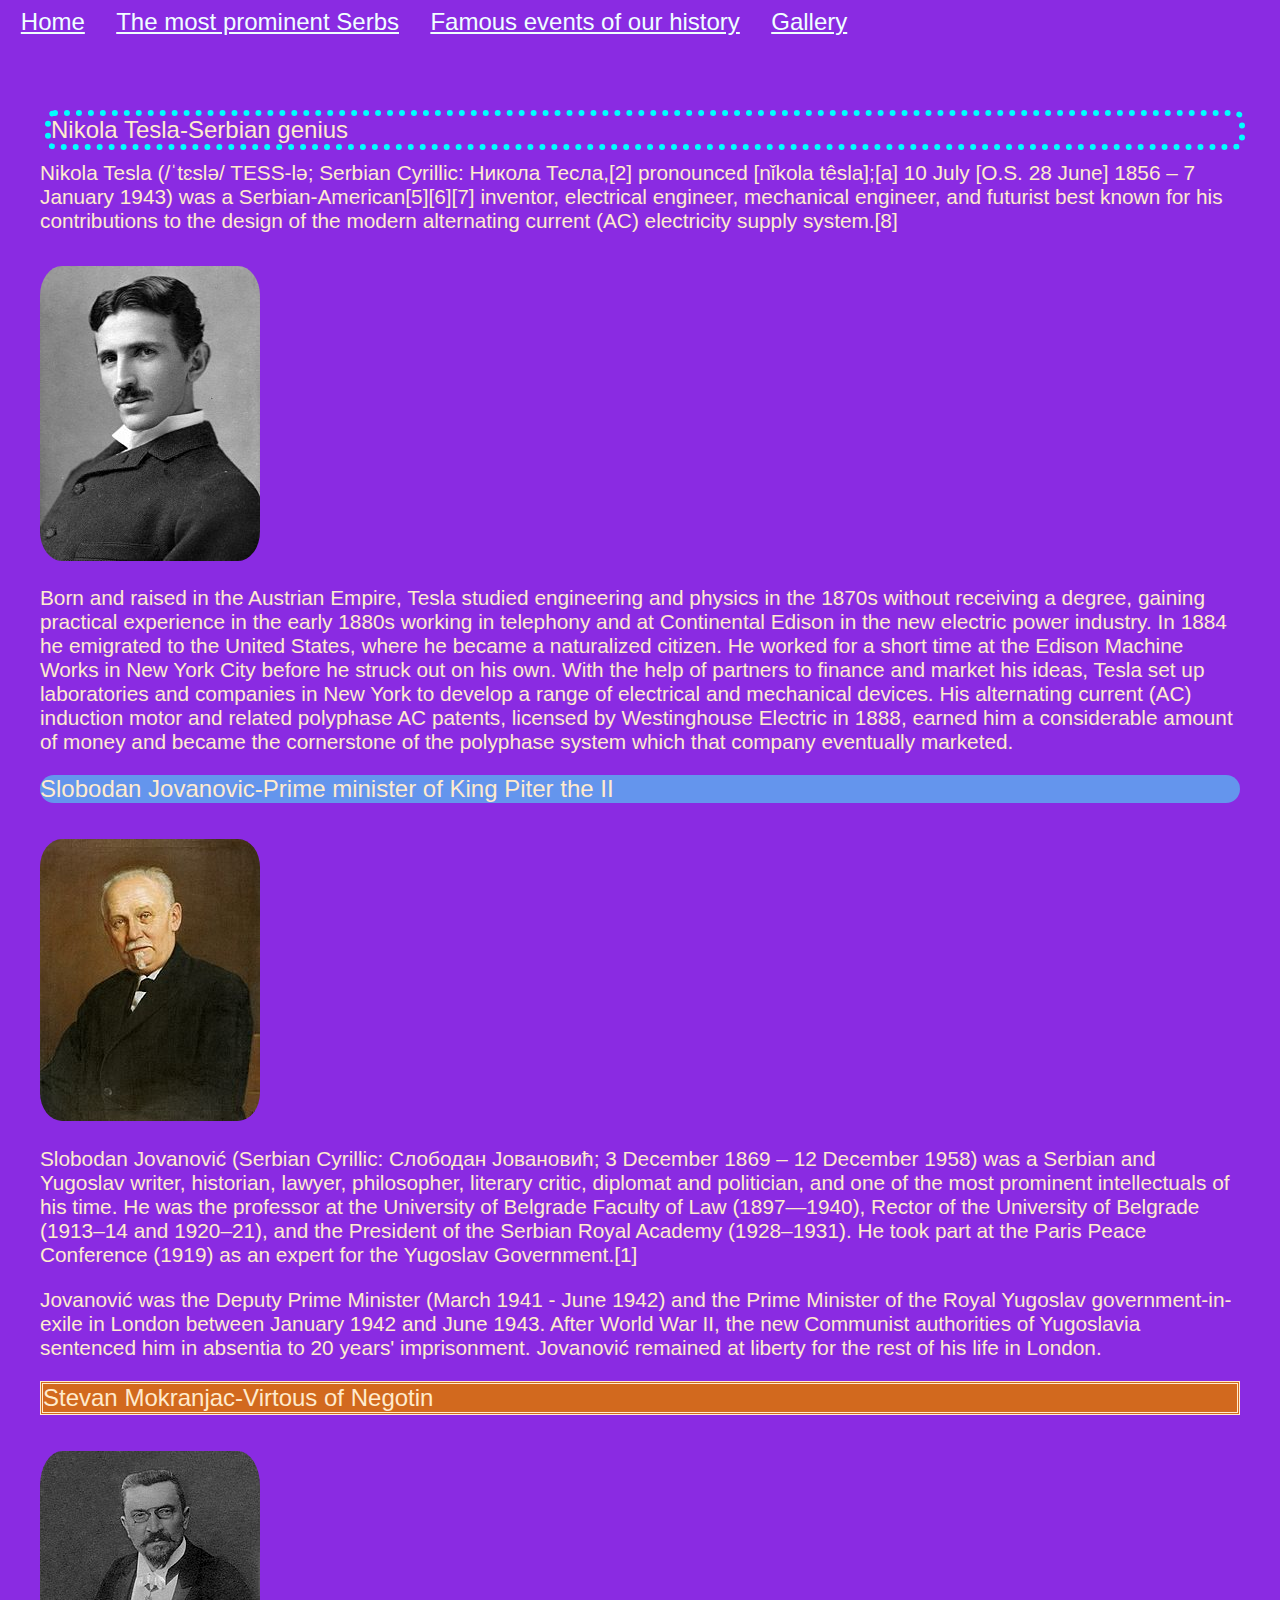
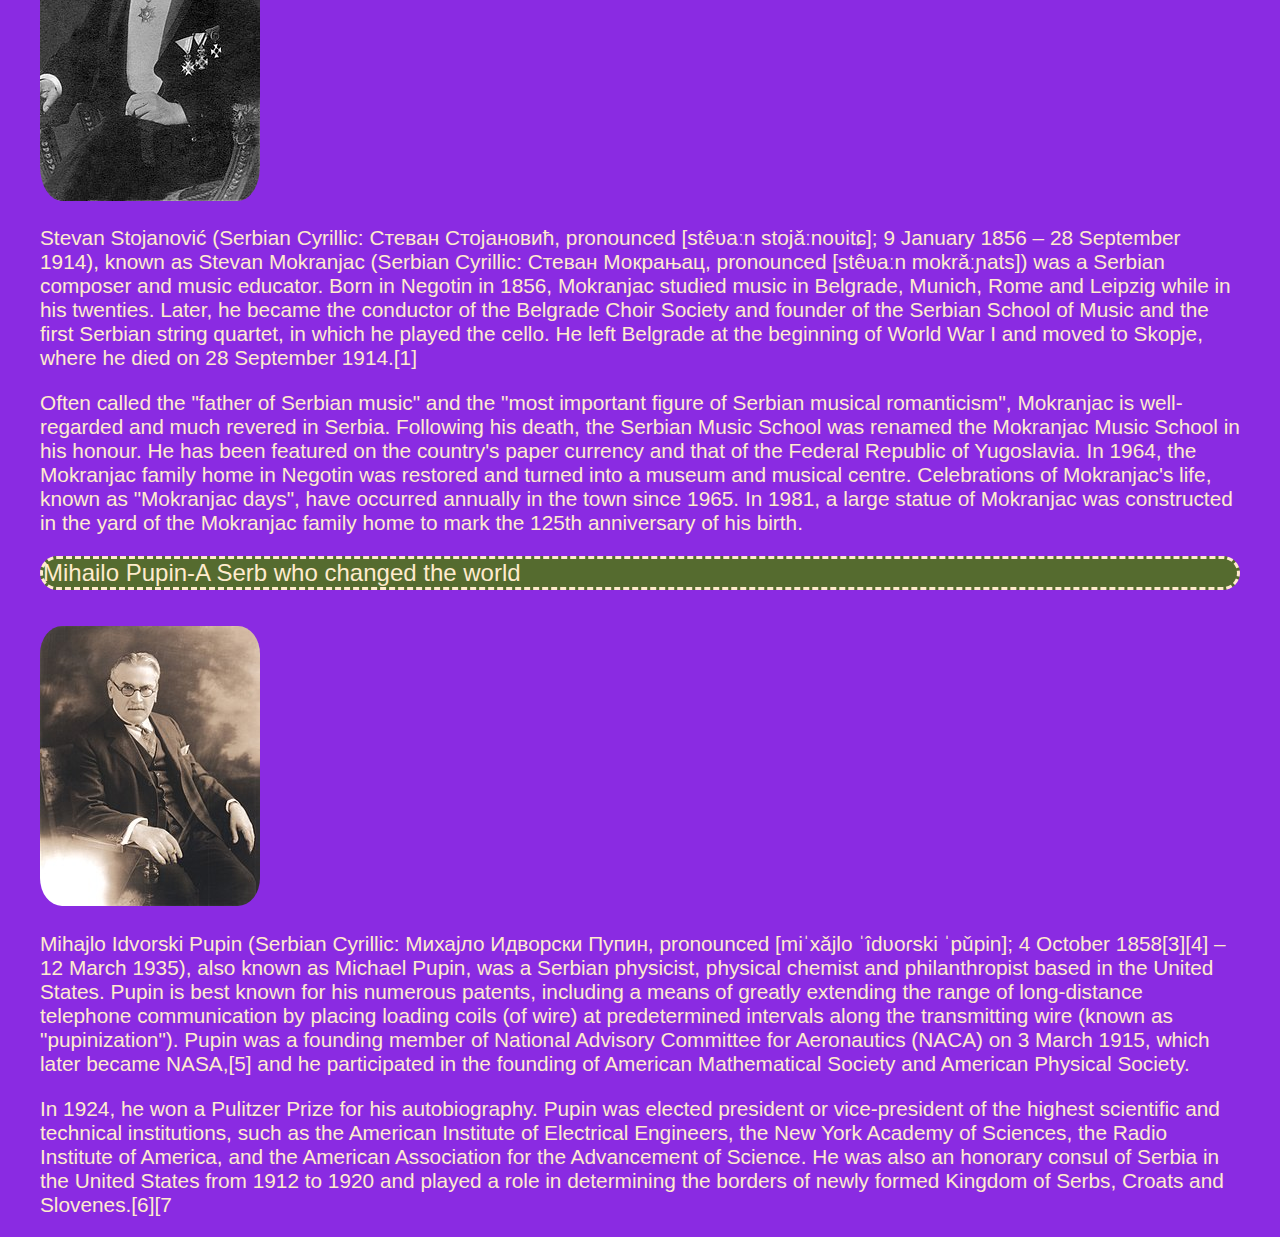
<file: Projects Frontend development/black.html>
<!DOCTYPE html>
<html>
 <head>
    <meta charset="UTF-8">
	<meta name="viewport" content="width=device-width, initial-scale=1.0">
    <link rel="stylesheet" href="style.css">
 </head>
<body>
  <nav>
   <a href="index.html">Home</a>
   <a href="black.html">The most prominent Serbs</a>
   <a href="white.html">Famous events of our history</a>
   <a href="blue.html">Gallery</a>
  </nav>
    <section> 
    <br>
    <br>
    
    <div class="square">Nikola Tesla-Serbian genius</div>
    
  
   <p>Nikola Tesla (/ˈtɛslə/ TESS-lə; Serbian Cyrillic: Никола Тесла,[2] pronounced [nǐkola têsla];[a] 10 July [O.S. 28 June] 1856 – 7 January 1943) was a Serbian-American[5][6][7] inventor, electrical engineer, mechanical engineer, and futurist best known for his contributions to the design of the modern alternating current (AC) electricity supply system.[8]</p>
  <img src="Tesla_circa_1890.jpeg">
   <br>
<p>Born and raised in the Austrian Empire, Tesla studied engineering and physics in the 1870s without receiving a degree, gaining practical experience in the early 1880s working in telephony and at Continental Edison in the new electric power industry. In 1884 he emigrated to the United States, where he became a naturalized citizen. He worked for a short time at the Edison Machine Works in New York City before he struck out on his own. With the help of partners to finance and market his ideas, Tesla set up laboratories and companies in New York to develop a range of electrical and mechanical devices. His alternating current (AC) induction motor and related polyphase AC patents, licensed by Westinghouse Electric in 1888, earned him a considerable amount of money and became the cornerstone of the polyphase system which that company eventually marketed.</p>
 <div class="cube">Slobodan Jovanovic-Prime minister of King Piter the II</div>
 <br>
 <img src="Slobodan_Jovanović,_by_Uroš_Predić_(1931).jpg" alt="">
 <br>
 <p>Slobodan Jovanović (Serbian Cyrillic: Слободан Јовановић; 3 December 1869 – 12 December 1958) was a Serbian and Yugoslav writer, historian, lawyer, philosopher, literary critic, diplomat and politician, and one of the most prominent intellectuals of his time. He was the professor at the University of Belgrade Faculty of Law (1897—1940), Rector of the University of Belgrade (1913–14 and 1920–21), and the President of the Serbian Royal Academy (1928–1931). He took part at the Paris Peace Conference (1919) as an expert for the Yugoslav Government.[1]</p>
<p>Jovanović was the Deputy Prime Minister (March 1941 - June 1942) and the Prime Minister of the Royal Yugoslav government-in-exile in London between January 1942 and June 1943. After World War II, the new Communist authorities of Yugoslavia sentenced him in absentia to 20 years' imprisonment. Jovanović remained at liberty for the rest of his life in London.</p>
 <div class="circle">Stevan Mokranjac-Virtous of Negotin</div>
 <br>
<img src="mokranjac.jpg" alt="">
 <br>
<p> Stevan Stojanović (Serbian Cyrillic: Стеван Стојановић, pronounced [stêʋaːn stojǎːnoʋitɕ]; 9 January 1856 – 28 September 1914), known as Stevan Mokranjac (Serbian Cyrillic: Стеван Мокрањац, pronounced [stêʋaːn mokrǎːɲats]) was a Serbian composer and music educator. Born in Negotin in 1856, Mokranjac studied music in Belgrade, Munich, Rome and Leipzig while in his twenties. Later, he became the conductor of the Belgrade Choir Society and founder of the Serbian School of Music and the first Serbian string quartet, in which he played the cello. He left Belgrade at the beginning of World War I and moved to Skopje, where he died on 28 September 1914.[1]</p>
<p>Often called the "father of Serbian music" and the "most important figure of Serbian musical romanticism", Mokranjac is well-regarded and much revered in Serbia. Following his death, the Serbian Music School was renamed the Mokranjac Music School in his honour. He has been featured on the country's paper currency and that of the Federal Republic of Yugoslavia. In 1964, the Mokranjac family home in Negotin was restored and turned into a museum and musical centre. Celebrations of Mokranjac's life, known as "Mokranjac days", have occurred annually in the town since 1965. In 1981, a large statue of Mokranjac was constructed in the yard of the Mokranjac family home to mark the 125th anniversary of his birth.</p>
<div class="triangle">Mihailo Pupin-A Serb who changed the world</div>
<br>
<img src="pupin.jpg" alt="">
<br>
<p>Mihajlo Idvorski Pupin (Serbian Cyrillic: Михајло Идворски Пупин, pronounced [miˈxǎjlo ˈîdʋoɾski ˈpǔpin]; 4 October 1858[3][4] – 12 March 1935), also known as Michael Pupin, was a Serbian physicist, physical chemist and philanthropist based in the United States.

  Pupin is best known for his numerous patents, including a means of greatly extending the range of long-distance telephone communication by placing loading coils (of wire) at predetermined intervals along the transmitting wire (known as "pupinization"). Pupin was a founding member of National Advisory Committee for Aeronautics (NACA) on 3 March 1915, which later became NASA,[5] and he participated in the founding of American Mathematical Society and American Physical Society.</p>
<p>In 1924, he won a Pulitzer Prize for his autobiography. Pupin was elected president or vice-president of the highest scientific and technical institutions, such as the American Institute of Electrical Engineers, the New York Academy of Sciences, the Radio Institute of America, and the American Association for the Advancement of Science. He was also an honorary consul of Serbia in the United States from 1912 to 1920 and played a role in determining the borders of newly formed Kingdom of Serbs, Croats and Slovenes.[6][7</p>
</section>
 <div class="progress bar"></div>
  <script src="app.js"></script>
</body>
</html>
</file>
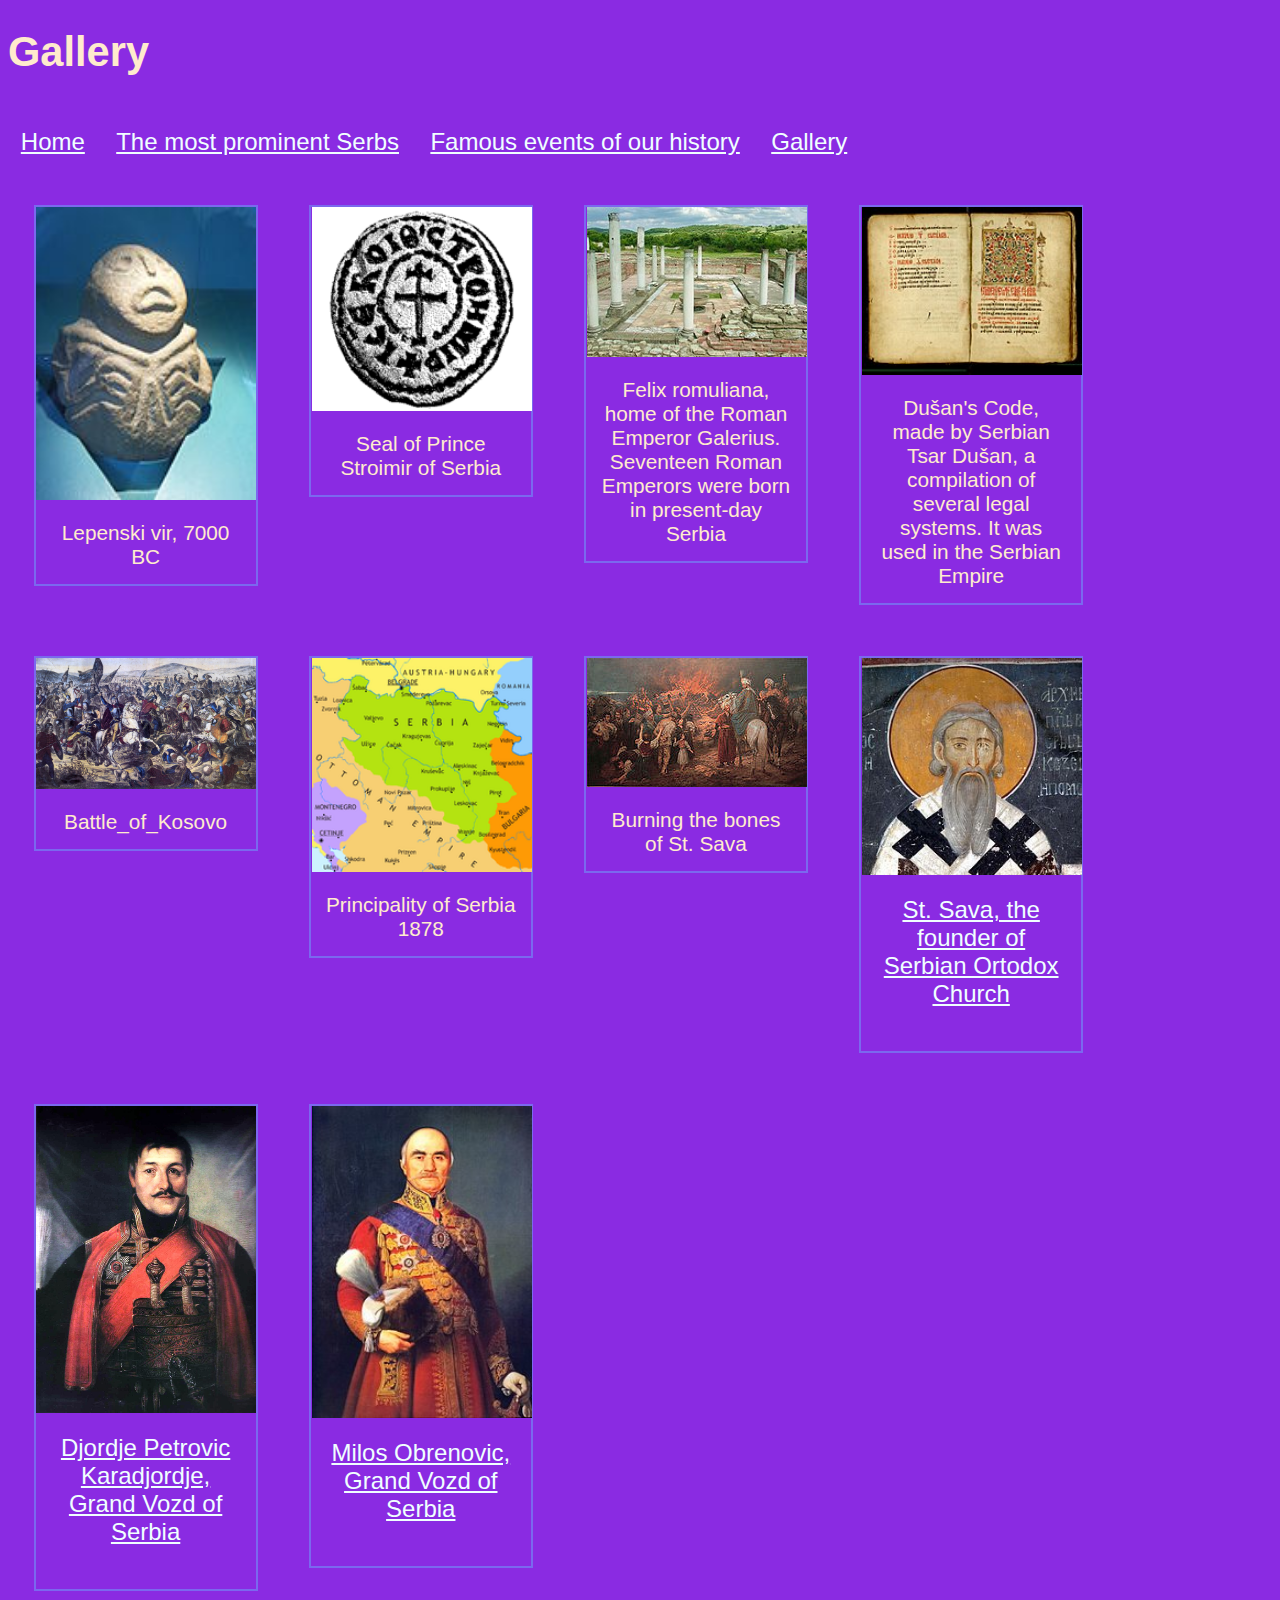
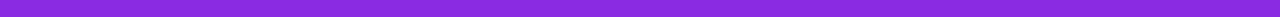
<file: Projects Frontend development/blue.html>
<!DOCTYPE html>
<html>
 <head>
    <meta charset="UTF-8">
	<meta name="viewport" content="width=device-width, initial-scale=1.0">
    <link rel="stylesheet" href="gallery.css">
 </head>
<body>
<h1>Gallery</h1>
<br>
  <a href="index.html">Home</a>
  <a href="black.html">The most prominent Serbs</a>
  <a href="white.html">Famous events of our history</a>
  <a href="blue.html">Gallery</a>
</nav>
<br>
<br>
<div class="gallery">
    <a target="_blank" href="130px-Lepenski_Vir_Head.jpg">
      <img src="130px-Lepenski_Vir_Head.jpg" alt="lepenski vir" width="600" height="400">
    </a>
    <div class="desc">Lepenski vir, 7000 BC</div>
  </div>
  
  <div class="gallery">
    <a target="_blank" href="Seal_of_Strojimir.gif">
      <img src="Seal_of_Strojimir.gif" alt="strojimir" width="600" height="400">
    </a>
    <div class="desc">Seal of Prince Stroimir of Serbia</div>
  </div>
  
  <div class="gallery">
    <a target="_blank" href="felix romuliana">
      <img src="felix romuliana.jpg" alt="Northern Lights" width="600" height="400">
    </a>
    <div class="desc">Felix romuliana, home of the Roman Emperor Galerius. Seventeen Roman Emperors were born in present-day Serbia</div>
  </div>
  
  <div class="gallery">
    <a target="_blank" href="code">
      <img src="Dušan's_Code,_Prizren_manuscript,_15th_c.jpg" alt="Mountains" width="600" height="400">
    </a>
    <div class="desc">Dušan's Code, made by Serbian Tsar Dušan, a compilation of several legal systems. It was used in the Serbian Empire </div>
  </div>

  <div class="gallery">
    <a target="_blank" href="Battle_of_Kosovo,_Adam_Stefanović,_1870">
      <img src="Battle_of_Kosovo,_Adam_Stefanović,_1870.jpg" alt="Mountains" width="600" height="400">
    </a>
    <div class="desc">Battle_of_Kosovo</div>
  </div>

  <div class="gallery">
    <a target="_blank" href="Principality_of_Serbia_in_1878">
      <img src="Principality_of_Serbia_in_1878.png" alt="" width="600" height="400">
    </a>
    <div class="desc">Principality of Serbia 1878</div>
  </div>

  <div class="gallery">
    <a target="_blank" href="Burning bones">
      <img src="Stevan_Aleksić,_Spaljivanje_Moštiju_Svetog_Save,_1912.jpg" alt="Mountains" width="600" height="400">
    </a>
    <div class="desc">Burning the bones of St. Sava</div>
  </div>

  <div class="gallery">
    <a target="_blank" href="Sveti_Sava,_Mileševa.jpg">
     <img src="Sveti_Sava_Kraljeva_Crkva_Detalj.jpg" alt="Sveti_Sava" width="600" height="400">
     <div class="desc">St. Sava, the founder of Serbian Ortodox Church</div>
  </a>
</div>

<div class="gallery">
  <a target="_blank" href="Karadjordje">
   <img src="800px-Karađorđe_Petrović,_by_Vladimir_Borovikovsky,_1816.jpg" alt="Karadjordje" width="600" height="400">
   <div class="desc">Djordje Petrovic Karadjordje, Grand Vozd of Serbia</div>
</a>
</div>

<div class="gallery">
  <a target="_blank" href="Milos">
   <img src="200px-MilosObrenovic_1848.jpg" alt="Milos Obrenovic" width="600" height="400">
   <div class="desc">Milos Obrenovic, Grand Vozd of Serbia</div>
</a>
</div>
<div class="progress bar"></div>
<script src="app.js"></script>

</body>
</html>
</file>
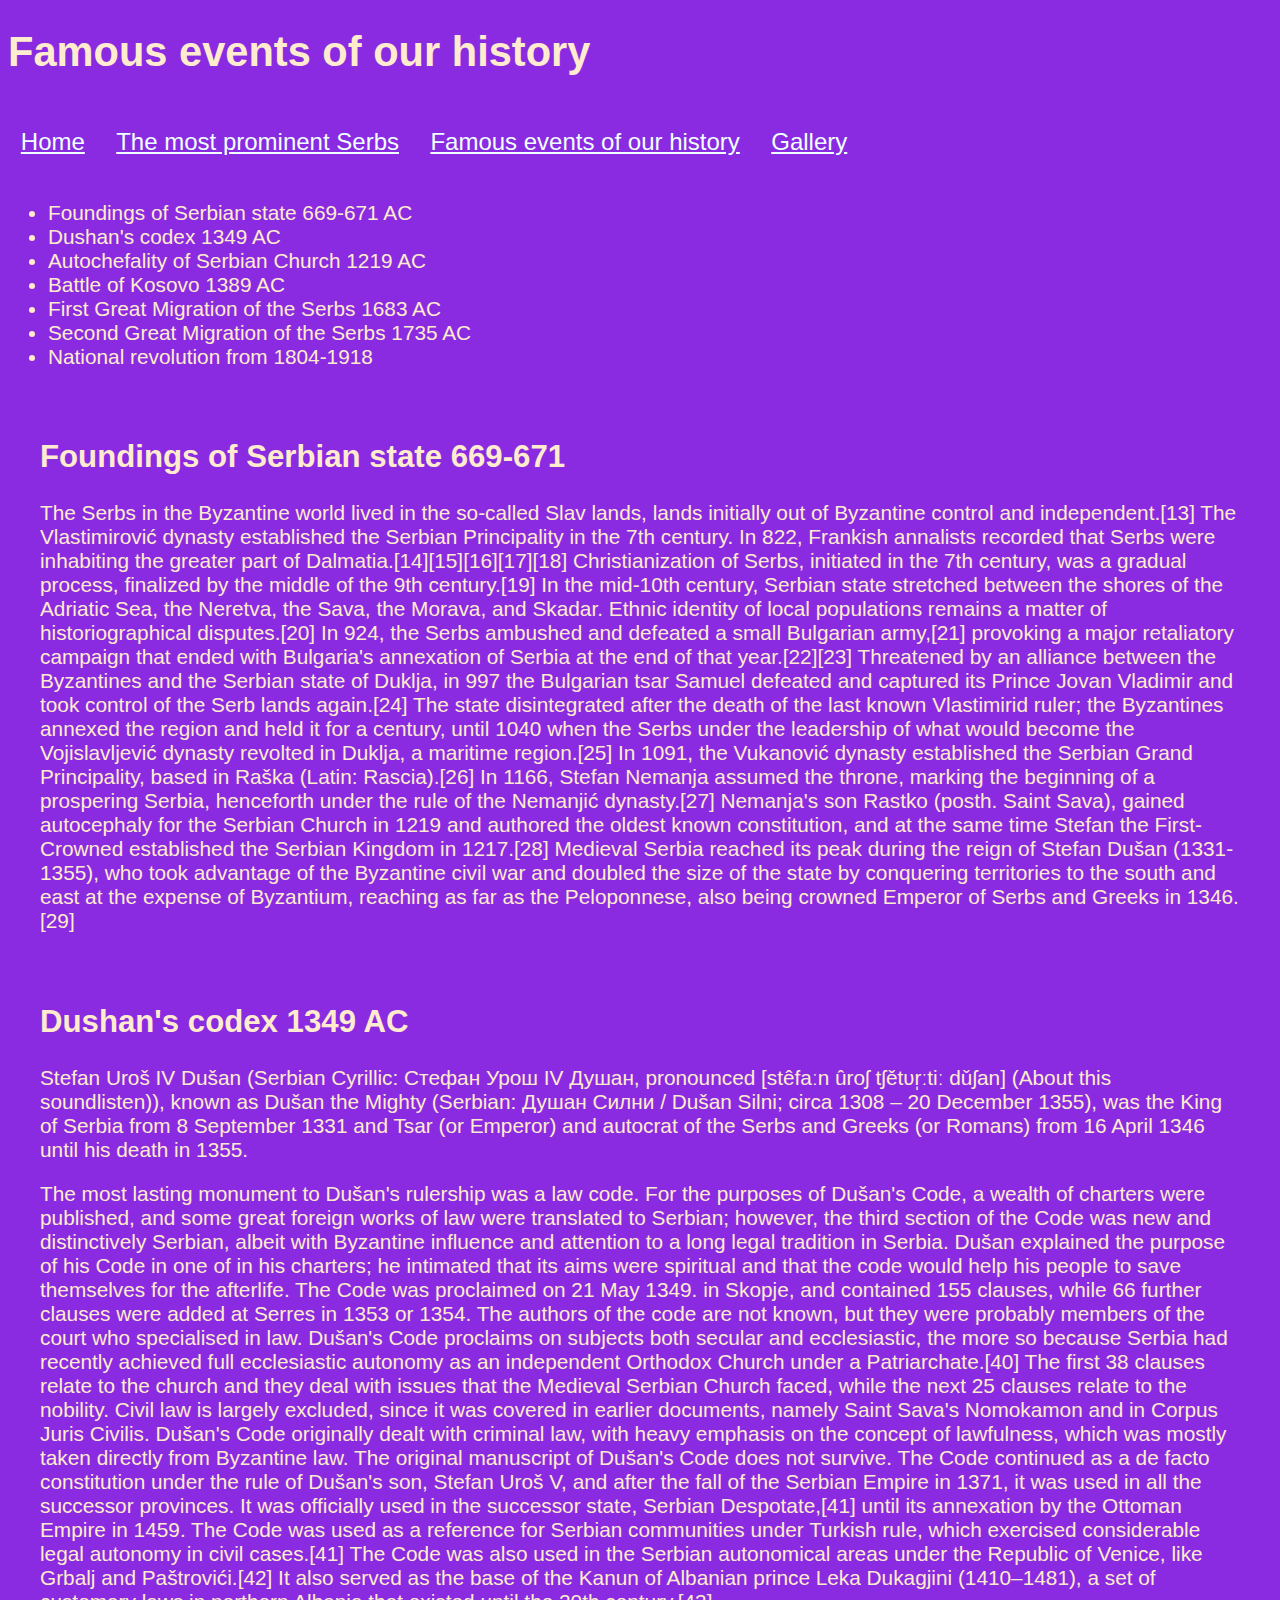
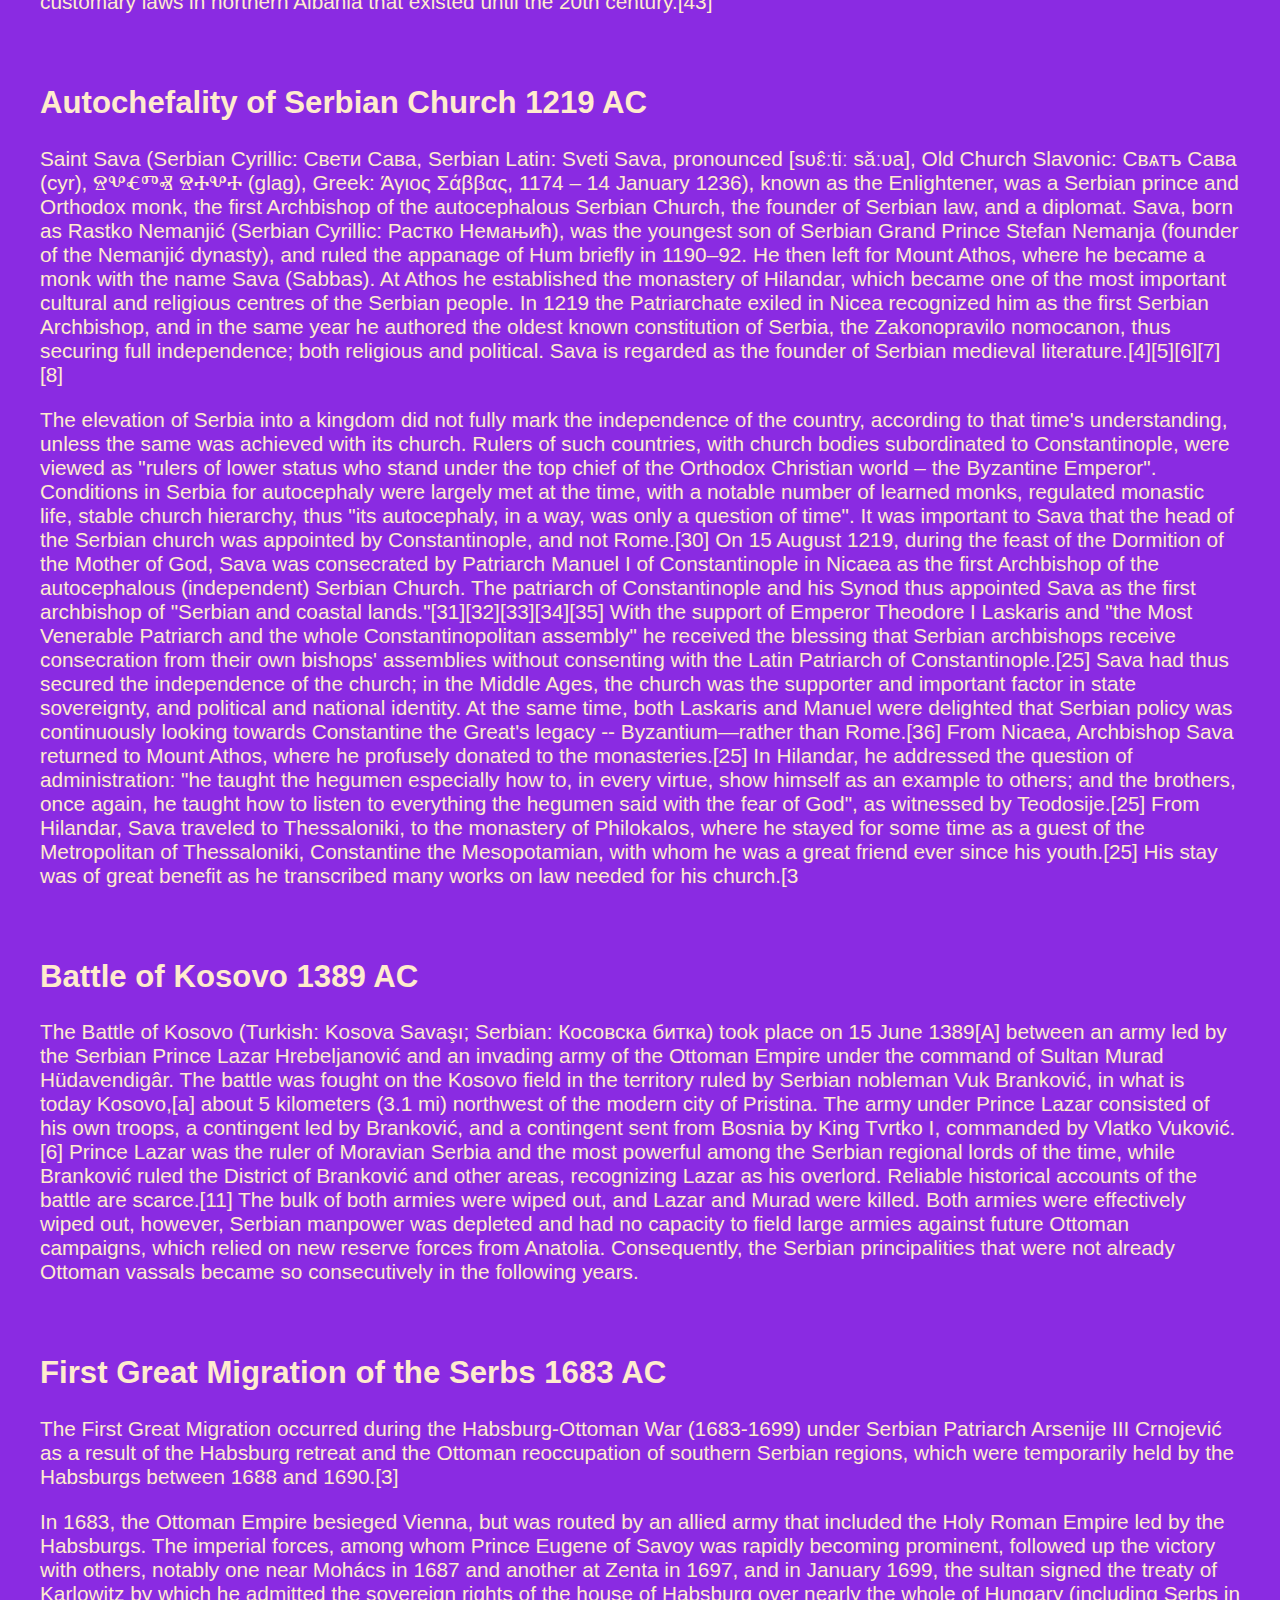
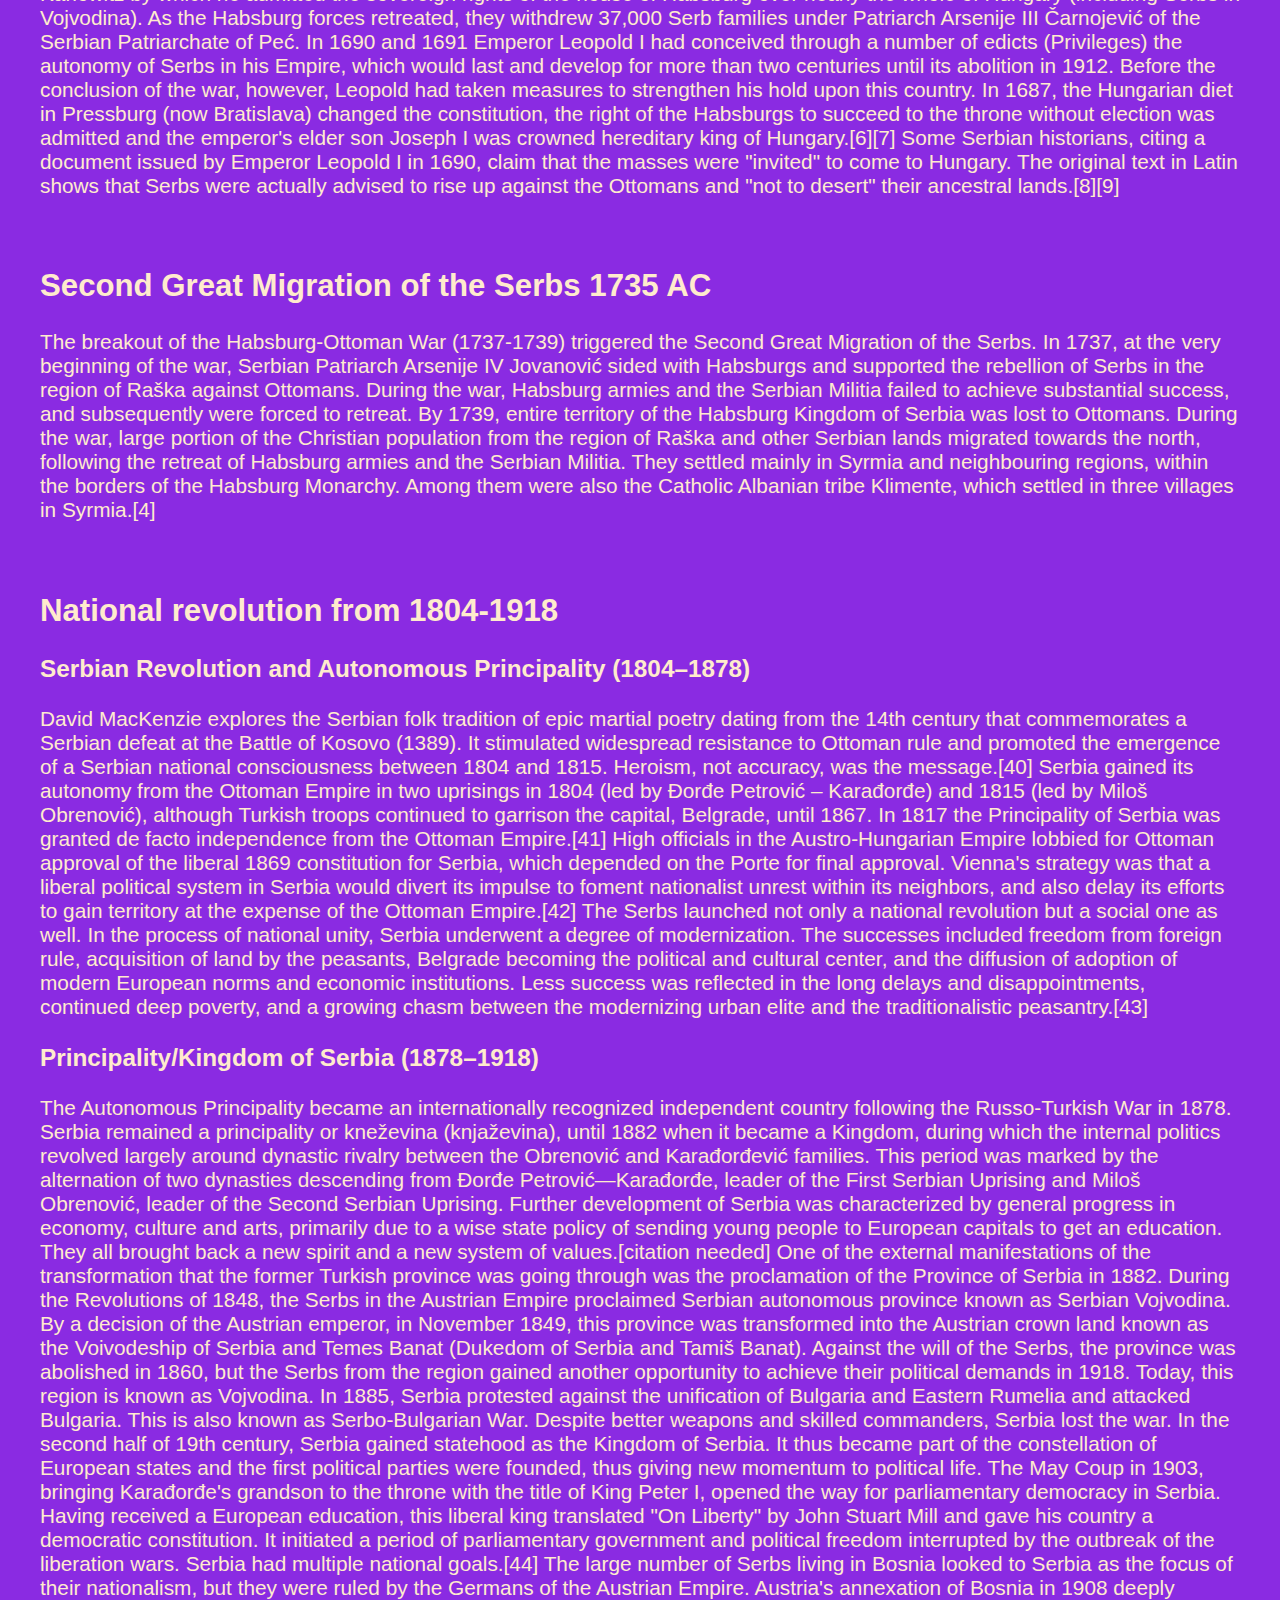
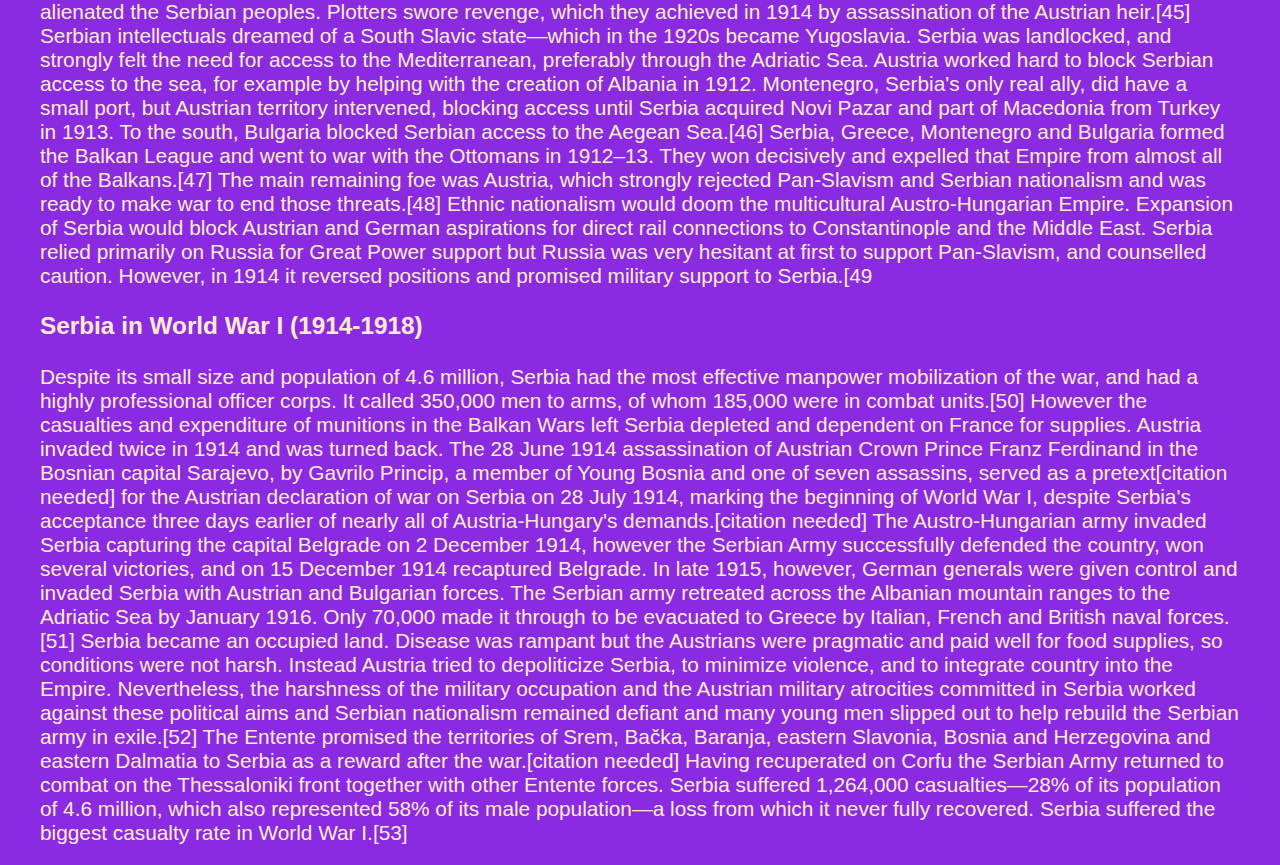
<file: Projects Frontend development/white.html>
<!DOCTYPE html>
<html>
 <head>
<meta charset="UTF-8">
<meta name="viewport" content="width=device-width, initial-scale=1.0">
<link rel="stylesheet" href="style.css">
</head>
<body>
<h1>Famous events of our history</h1>
<br>
<nav>
    <a href="index.html">Home</a>
    <a href="black.html">The most prominent Serbs</a>
    <a href="white.html">Famous events of our history</a>
    <a href="blue.html">Gallery</a>
</nav>
<br>
<br>
<ul>
  <li>Foundings of Serbian state 669-671 AC</li>
  <li>Dushan's codex 1349 AC</li>
  <li>Autochefality of Serbian Church 1219 AC</li>
  <li>Battle of Kosovo 1389 AC</li>
  <li>First Great Migration of the Serbs 1683 AC</li>
  <li>Second Great Migration of the Serbs 1735 AC </li>
  <li>National revolution from 1804-1918</li>
</ul>
<br>
<section>
<h2>Foundings of Serbian state 669-671</h2>
<p>The Serbs in the Byzantine world lived in the so-called Slav lands, lands initially out of Byzantine control and independent.[13] The Vlastimirović dynasty established the Serbian Principality in the 7th century. In 822, Frankish annalists recorded that Serbs were inhabiting the greater part of Dalmatia.[14][15][16][17][18] Christianization of Serbs, initiated in the 7th century, was a gradual process, finalized by the middle of the 9th century.[19] In the mid-10th century, Serbian state stretched between the shores of the Adriatic Sea, the Neretva, the Sava, the Morava, and Skadar. Ethnic identity of local populations remains a matter of historiographical disputes.[20]
  In 924, the Serbs ambushed and defeated a small Bulgarian army,[21] provoking a major retaliatory campaign that ended with Bulgaria's annexation of Serbia at the end of that year.[22][23] Threatened by an alliance between the Byzantines and the Serbian state of Duklja, in 997 the Bulgarian tsar Samuel defeated and captured its Prince Jovan Vladimir and took control of the Serb lands again.[24] The state disintegrated after the death of the last known Vlastimirid ruler; the Byzantines annexed the region and held it for a century, until 1040 when the Serbs under the leadership of what would become the Vojislavljević dynasty revolted in Duklja, a maritime region.[25] In 1091, the Vukanović dynasty established the Serbian Grand Principality, based in Raška (Latin: Rascia).[26]
  In 1166, Stefan Nemanja assumed the throne, marking the beginning of a prospering Serbia, henceforth under the rule of the Nemanjić dynasty.[27] Nemanja's son Rastko (posth. Saint Sava), gained autocephaly for the Serbian Church in 1219 and authored the oldest known constitution, and at the same time Stefan the First-Crowned established the Serbian Kingdom in 1217.[28] Medieval Serbia reached its peak during the reign of Stefan Dušan (1331-1355), who took advantage of the Byzantine civil war and doubled the size of the state by conquering territories to the south and east at the expense of Byzantium, reaching as far as the Peloponnese, also being crowned Emperor of Serbs and Greeks in 1346.[29]</p>
<br>
<h2>Dushan's codex 1349 AC</h2>
<p>Stefan Uroš IV Dušan (Serbian Cyrillic: Стефан Урош IV Душан, pronounced [stêfaːn ûroʃ tʃětʋr̩ːtiː dǔʃan] (About this soundlisten)), known as Dušan the Mighty (Serbian: Душан Силни / Dušan Silni; circa 1308 – 20 December 1355), was the King of Serbia from 8 September 1331 and Tsar (or Emperor) and autocrat of the Serbs and Greeks (or Romans) from 16 April 1346 until his death in 1355.</p>
<p>The most lasting monument to Dušan's rulership was a law code. For the purposes of Dušan's Code, a wealth of charters were published, and some great foreign works of law were translated to Serbian; however, the third section of the Code was new and distinctively Serbian, albeit with Byzantine influence and attention to a long legal tradition in Serbia. Dušan explained the purpose of his Code in one of in his charters; he intimated that its aims were spiritual and that the code would help his people to save themselves for the afterlife. The Code was proclaimed on 21 May 1349. in Skopje, and contained 155 clauses, while 66 further clauses were added at Serres in 1353 or 1354. The authors of the code are not known, but they were probably members of the court who specialised in law.
 Dušan's Code proclaims on subjects both secular and ecclesiastic, the more so because Serbia had recently achieved full ecclesiastic autonomy as an independent Orthodox Church under a Patriarchate.[40] The first 38 clauses relate to the church and they deal with issues that the Medieval Serbian Church faced, while the next 25 clauses relate to the nobility. Civil law is largely excluded, since it was covered in earlier documents, namely Saint Sava's Nomokamon and in Corpus Juris Civilis. Dušan's Code originally dealt with criminal law, with heavy emphasis on the concept of lawfulness, which was mostly taken directly from Byzantine law.
The original manuscript of Dušan's Code does not survive. The Code continued as a de facto constitution under the rule of Dušan's son, Stefan Uroš V, and after the fall of the Serbian Empire in 1371, it was used in all the successor provinces. It was officially used in the successor state, Serbian Despotate,[41] until its annexation by the Ottoman Empire in 1459. The Code was used as a reference for Serbian communities under Turkish rule, which exercised considerable legal autonomy in civil cases.[41] The Code was also used in the Serbian autonomical areas under the Republic of Venice, like Grbalj and Paštrovići.[42] It also served as the base of the Kanun of Albanian prince Leka Dukagjini (1410–1481), a set of customary laws in northern Albania that existed until the 20th century.[43]</p>
<br>
<h2>Autochefality of Serbian Church 1219 AC</h2>
<p>Saint Sava (Serbian Cyrillic: Свети Сава, Serbian Latin: Sveti Sava, pronounced [sʋɛ̂ːtiː sǎːʋa], Old Church Slavonic: Свѧтъ Сава (cyr), ⰔⰂⰤⰕⰟ ⰔⰀⰂⰀ (glag), Greek: Άγιος Σάββας, 1174 – 14 January 1236), known as the Enlightener, was a Serbian prince and Orthodox monk, the first Archbishop of the autocephalous Serbian Church, the founder of Serbian law, and a diplomat. Sava, born as Rastko Nemanjić (Serbian Cyrillic: Растко Немањић), was the youngest son of Serbian Grand Prince Stefan Nemanja (founder of the Nemanjić dynasty), and ruled the appanage of Hum briefly in 1190–92. He then left for Mount Athos, where he became a monk with the name Sava (Sabbas). At Athos he established the monastery of Hilandar, which became one of the most important cultural and religious centres of the Serbian people. In 1219 the Patriarchate exiled in Nicea recognized him as the first Serbian Archbishop, and in the same year he authored the oldest known constitution of Serbia, the Zakonopravilo nomocanon, thus securing full independence; both religious and political. Sava is regarded as the founder of Serbian medieval literature.[4][5][6][7][8]</p>
<p>The elevation of Serbia into a kingdom did not fully mark the independence of the country, according to that time's understanding, unless the same was achieved with its church. Rulers of such countries, with church bodies subordinated to Constantinople, were viewed as "rulers of lower status who stand under the top chief of the Orthodox Christian world – the Byzantine Emperor". Conditions in Serbia for autocephaly were largely met at the time, with a notable number of learned monks, regulated monastic life, stable church hierarchy, thus "its autocephaly, in a way, was only a question of time". It was important to Sava that the head of the Serbian church was appointed by Constantinople, and not Rome.[30]
 On 15 August 1219, during the feast of the Dormition of the Mother of God, Sava was consecrated by Patriarch Manuel I of Constantinople in Nicaea as the first Archbishop of the autocephalous (independent) Serbian Church. The patriarch of Constantinople and his Synod thus appointed Sava as the first archbishop of "Serbian and coastal lands."[31][32][33][34][35] With the support of Emperor Theodore I Laskaris and "the Most Venerable Patriarch and the whole Constantinopolitan assembly" he received the blessing that Serbian archbishops receive consecration from their own bishops' assemblies without consenting with the Latin Patriarch of Constantinople.[25] Sava had thus secured the independence of the church; in the Middle Ages, the church was the supporter and important factor in state sovereignty, and political and national identity. At the same time, both Laskaris and Manuel were delighted that Serbian policy was continuously looking towards Constantine the Great's legacy -- Byzantium—rather than Rome.[36]
From Nicaea, Archbishop Sava returned to Mount Athos, where he profusely donated to the monasteries.[25] In Hilandar, he addressed the question of administration: "he taught the hegumen especially how to, in every virtue, show himself as an example to others; and the brothers, once again, he taught how to listen to everything the hegumen said with the fear of God", as witnessed by Teodosije.[25] From Hilandar, Sava traveled to Thessaloniki, to the monastery of Philokalos, where he stayed for some time as a guest of the Metropolitan of Thessaloniki, Constantine the Mesopotamian, with whom he was a great friend ever since his youth.[25] His stay was of great benefit as he transcribed many works on law needed for his church.[3</p>
<br>
<h2>Battle of Kosovo 1389 AC</h2>
<p>The Battle of Kosovo (Turkish: Kosova Savaşı; Serbian: Косовска битка) took place on 15 June 1389[A] between an army led by the Serbian Prince Lazar Hrebeljanović and an invading army of the Ottoman Empire under the command of Sultan Murad Hüdavendigâr. The battle was fought on the Kosovo field in the territory ruled by Serbian nobleman Vuk Branković, in what is today Kosovo,[a] about 5 kilometers (3.1 mi) northwest of the modern city of Pristina. The army under Prince Lazar consisted of his own troops, a contingent led by Branković, and a contingent sent from Bosnia by King Tvrtko I, commanded by Vlatko Vuković.[6] Prince Lazar was the ruler of Moravian Serbia and the most powerful among the Serbian regional lords of the time, while Branković ruled the District of Branković and other areas, recognizing Lazar as his overlord.
Reliable historical accounts of the battle are scarce.[11] The bulk of both armies were wiped out, and Lazar and Murad were killed. Both armies were effectively wiped out, however, Serbian manpower was depleted and had no capacity to field large armies against future Ottoman campaigns, which relied on new reserve forces from Anatolia. Consequently, the Serbian principalities that were not already Ottoman vassals became so consecutively in the following years.</p>
<br>
<h2>First Great Migration of the Serbs 1683 AC</h2>
<p>The First Great Migration occurred during the Habsburg-Ottoman War (1683-1699) under Serbian Patriarch Arsenije III Crnojević as a result of the Habsburg retreat and the Ottoman reoccupation of southern Serbian regions, which were temporarily held by the Habsburgs between 1688 and 1690.[3]</p>
<p>In 1683, the Ottoman Empire besieged Vienna, but was routed by an allied army that included the Holy Roman Empire led by the Habsburgs. The imperial forces, among whom Prince Eugene of Savoy was rapidly becoming prominent, followed up the victory with others, notably one near Mohács in 1687 and another at Zenta in 1697, and in January 1699, the sultan signed the treaty of Karlowitz by which he admitted the sovereign rights of the house of Habsburg over nearly the whole of Hungary (including Serbs in Vojvodina). As the Habsburg forces retreated, they withdrew 37,000 Serb families under Patriarch Arsenije III Čarnojević of the Serbian Patriarchate of Peć. In 1690 and 1691 Emperor Leopold I had conceived through a number of edicts (Privileges) the autonomy of Serbs in his Empire, which would last and develop for more than two centuries until its abolition in 1912. Before the conclusion of the war, however, Leopold had taken measures to strengthen his hold upon this country. In 1687, the Hungarian diet in Pressburg (now Bratislava) changed the constitution, the right of the Habsburgs to succeed to the throne without election was admitted and the emperor's elder son Joseph I was crowned hereditary king of Hungary.[6][7]
Some Serbian historians, citing a document issued by Emperor Leopold I in 1690, claim that the masses were "invited" to come to Hungary. The original text in Latin shows that Serbs were actually advised to rise up against the Ottomans and "not to desert" their ancestral lands.[8][9]</p>
<br>
<h2>Second Great Migration of the Serbs 1735 AC</h2>
<p>The breakout of the Habsburg-Ottoman War (1737-1739) triggered the Second Great Migration of the Serbs. In 1737, at the very beginning of the war, Serbian Patriarch Arsenije IV Jovanović sided with Habsburgs and supported the rebellion of Serbs in the region of Raška against Ottomans. During the war, Habsburg armies and the Serbian Militia failed to achieve substantial success, and subsequently were forced to retreat. By 1739, entire territory of the Habsburg Kingdom of Serbia was lost to Ottomans. During the war, large portion of the Christian population from the region of Raška and other Serbian lands migrated towards the north, following the retreat of Habsburg armies and the Serbian Militia. They settled mainly in Syrmia and neighbouring regions, within the borders of the Habsburg Monarchy. Among them were also the Catholic Albanian tribe Klimente, which settled in three villages in Syrmia.[4]</p>
<br>
<h2>National revolution from 1804-1918</h2>
<h3>Serbian Revolution and Autonomous Principality (1804–1878)</h3>
<p>David MacKenzie explores the Serbian folk tradition of epic martial poetry dating from the 14th century that commemorates a Serbian defeat at the Battle of Kosovo (1389). It stimulated widespread resistance to Ottoman rule and promoted the emergence of a Serbian national consciousness between 1804 and 1815. Heroism, not accuracy, was the message.[40]
 Serbia gained its autonomy from the Ottoman Empire in two uprisings in 1804 (led by Đorđe Petrović – Karađorđe) and 1815 (led by Miloš Obrenović), although Turkish troops continued to garrison the capital, Belgrade, until 1867. In 1817 the Principality of Serbia was granted de facto independence from the Ottoman Empire.[41] High officials in the Austro-Hungarian Empire lobbied for Ottoman approval of the liberal 1869 constitution for Serbia, which depended on the Porte for final approval. Vienna's strategy was that a liberal political system in Serbia would divert its impulse to foment nationalist unrest within its neighbors, and also delay its efforts to gain territory at the expense of the Ottoman Empire.[42]
 The Serbs launched not only a national revolution but a social one as well. In the process of national unity, Serbia underwent a degree of modernization. The successes included freedom from foreign rule, acquisition of land by the peasants, Belgrade becoming the political and cultural center, and the diffusion of adoption of modern European norms and economic institutions. Less success was reflected in the long delays and disappointments, continued deep poverty, and a growing chasm between the modernizing urban elite and the traditionalistic peasantry.[43]</p>
<h3>Principality/Kingdom of Serbia (1878–1918)</h3>
<p>The Autonomous Principality became an internationally recognized independent country following the Russo-Turkish War in 1878. Serbia remained a principality or kneževina (knjaževina), until 1882 when it became a Kingdom, during which the internal politics revolved largely around dynastic rivalry between the Obrenović and Karađorđević families.
This period was marked by the alternation of two dynasties descending from Đorđe Petrović—Karađorđe, leader of the First Serbian Uprising and Miloš Obrenović, leader of the Second Serbian Uprising. Further development of Serbia was characterized by general progress in economy, culture and arts, primarily due to a wise state policy of sending young people to European capitals to get an education. They all brought back a new spirit and a new system of values.[citation needed] One of the external manifestations of the transformation that the former Turkish province was going through was the proclamation of the Province of Serbia in 1882.
During the Revolutions of 1848, the Serbs in the Austrian Empire proclaimed Serbian autonomous province known as Serbian Vojvodina. By a decision of the Austrian emperor, in November 1849, this province was transformed into the Austrian crown land known as the Voivodeship of Serbia and Temes Banat (Dukedom of Serbia and Tamiš Banat). Against the will of the Serbs, the province was abolished in 1860, but the Serbs from the region gained another opportunity to achieve their political demands in 1918. Today, this region is known as Vojvodina.
In 1885, Serbia protested against the unification of Bulgaria and Eastern Rumelia and attacked Bulgaria. This is also known as Serbo-Bulgarian War. Despite better weapons and skilled commanders, Serbia lost the war.
In the second half of 19th century, Serbia gained statehood as the Kingdom of Serbia. It thus became part of the constellation of European states and the first political parties were founded, thus giving new momentum to political life. The May Coup in 1903, bringing Karađorđe's grandson to the throne with the title of King Peter I, opened the way for parliamentary democracy in Serbia. Having received a European education, this liberal king translated "On Liberty" by John Stuart Mill and gave his country a democratic constitution. It initiated a period of parliamentary government and political freedom interrupted by the outbreak of the liberation wars.
Serbia had multiple national goals.[44] The large number of Serbs living in Bosnia looked to Serbia as the focus of their nationalism, but they were ruled by the Germans of the Austrian Empire. Austria's annexation of Bosnia in 1908 deeply alienated the Serbian peoples. Plotters swore revenge, which they achieved in 1914 by assassination of the Austrian heir.[45] Serbian intellectuals dreamed of a South Slavic state—which in the 1920s became Yugoslavia.
Serbia was landlocked, and strongly felt the need for access to the Mediterranean, preferably through the Adriatic Sea. Austria worked hard to block Serbian access to the sea, for example by helping with the creation of Albania in 1912. Montenegro, Serbia's only real ally, did have a small port, but Austrian territory intervened, blocking access until Serbia acquired Novi Pazar and part of Macedonia from Turkey in 1913. To the south, Bulgaria blocked Serbian access to the Aegean Sea.[46]
Serbia, Greece, Montenegro and Bulgaria formed the Balkan League and went to war with the Ottomans in 1912–13. They won decisively and expelled that Empire from almost all of the Balkans.[47] The main remaining foe was Austria, which strongly rejected Pan-Slavism and Serbian nationalism and was ready to make war to end those threats.[48] Ethnic nationalism would doom the multicultural Austro-Hungarian Empire. Expansion of Serbia would block Austrian and German aspirations for direct rail connections to Constantinople and the Middle East. Serbia relied primarily on Russia for Great Power support but Russia was very hesitant at first to support Pan-Slavism, and counselled caution. However, in 1914 it reversed positions and promised military support to Serbia.[49</p>
<h3>Serbia in World War I (1914-1918)</h3>
<p>Despite its small size and population of 4.6 million, Serbia had the most effective manpower mobilization of the war, and had a highly professional officer corps. It called 350,000 men to arms, of whom 185,000 were in combat units.[50] However the casualties and expenditure of munitions in the Balkan Wars left Serbia depleted and dependent on France for supplies. Austria invaded twice in 1914 and was turned back.
The 28 June 1914 assassination of Austrian Crown Prince Franz Ferdinand in the Bosnian capital Sarajevo, by Gavrilo Princip, a member of Young Bosnia and one of seven assassins, served as a pretext[citation needed] for the Austrian declaration of war on Serbia on 28 July 1914, marking the beginning of World War I, despite Serbia's acceptance three days earlier of nearly all of Austria-Hungary's demands.[citation needed] The Austro-Hungarian army invaded Serbia capturing the capital Belgrade on 2 December 1914, however the Serbian Army successfully defended the country, won several victories, and on 15 December 1914 recaptured Belgrade.
In late 1915, however, German generals were given control and invaded Serbia with Austrian and Bulgarian forces. The Serbian army retreated across the Albanian mountain ranges to the Adriatic Sea by January 1916. Only 70,000 made it through to be evacuated to Greece by Italian, French and British naval forces.[51]
Serbia became an occupied land. Disease was rampant but the Austrians were pragmatic and paid well for food supplies, so conditions were not harsh. Instead Austria tried to depoliticize Serbia, to minimize violence, and to integrate country into the Empire. Nevertheless, the harshness of the military occupation and the Austrian military atrocities committed in Serbia worked against these political aims and Serbian nationalism remained defiant and many young men slipped out to help rebuild the Serbian army in exile.[52]
The Entente promised the territories of Srem, Bačka, Baranja, eastern Slavonia, Bosnia and Herzegovina and eastern Dalmatia to Serbia as a reward after the war.[citation needed] Having recuperated on Corfu the Serbian Army returned to combat on the Thessaloniki front together with other Entente forces. Serbia suffered 1,264,000 casualties—28% of its population of 4.6 million, which also represented 58% of its male population—a loss from which it never fully recovered. Serbia suffered the biggest casualty rate in World War I.[53]</p>
</section>
<div class="progress bar"></div>
<script src="app.js"></script>
</body>
</html>
</file>
<file: Projects Frontend development/style.css>
body {
    font-family: 'Franklin Gothic Medium', 'Arial Narrow', Arial, sans-serif;
    color: blanchedalmond;
    background-color: blueviolet;
    font-size: 1.3rem;
    overscroll-behavior-y: none;
  }

.box {
    border: 3px solid indigo;
    border-radius: 20px;
    font-size: xx-large;
    color:Indigo ;  
}

a {
  padding: 0.8rem;
  color: azure;
  font-size: 1.5rem;
}
  
.square {
   position: relative;
   left: 5px;
   top: 10px;
   font-size: 1.5rem;
   border: 6px dotted aqua ;
   border-radius: 10px;
  }

 
  .cube {
   position: relative;
   background-color: cornflowerblue;
   border-radius: 6rem;
   font-size: 1.5rem;
  }

 .progress bar {
   position: fixed;
   top: 0px;
   left: 0px;
   height: 8px;
   width: 0%;
   z-index: 100;
   transition: width 0.3 ease-out;
  }

  .circle  {
    position: relative;
    background-color: chocolate;
    font-size: 1.5rem;
    border: double;
  }

  .triangle {
    position: relative;
    background-color: darkolivegreen;
    font-size: 1.5rem;
    border-radius: 2rem;
    border: dashed;
  }

  img {
    margin-top: 1%;
    border-radius: 10%;
  }

  nav{
    margin-right: 10%;
    position: static;
    display:inline-block;
  }

  section {
    margin: 1rem 2rem;
  }
</file>
<file: Projects Frontend development/gallery.css>
body {
    font-family: 'Franklin Gothic Medium', 'Arial Narrow', Arial, sans-serif;
    color: blanchedalmond;
    background-color: blueviolet;
    font-size: 1.3rem;
    overscroll-behavior-y: none;
  }


.gallery {
    margin: 1.6rem;
    border: 2px solid mediumslateblue;
    float: left;
    width: 220px;
    
  }
  
  .gallery:hover {
    border: 4px solid goldenrod;
  }
  
  img {
    width: 100%;
    height: auto;
    object-fit: contain;
    position: relative;
    right: 12px;
  }
  
  .desc {
    padding: 15px;
    text-align: center;
  }

  a {
    padding: 0.8rem;
    color: azure;
    font-size: 1.5rem;
  }

  .progress bar {
    position: fixed;
    top: 0px;
    left: 0px;
    height: 8px;
    width: 0%;
    z-index: 100;
    transition: width 0.3 ease-out;
   }
</file>
